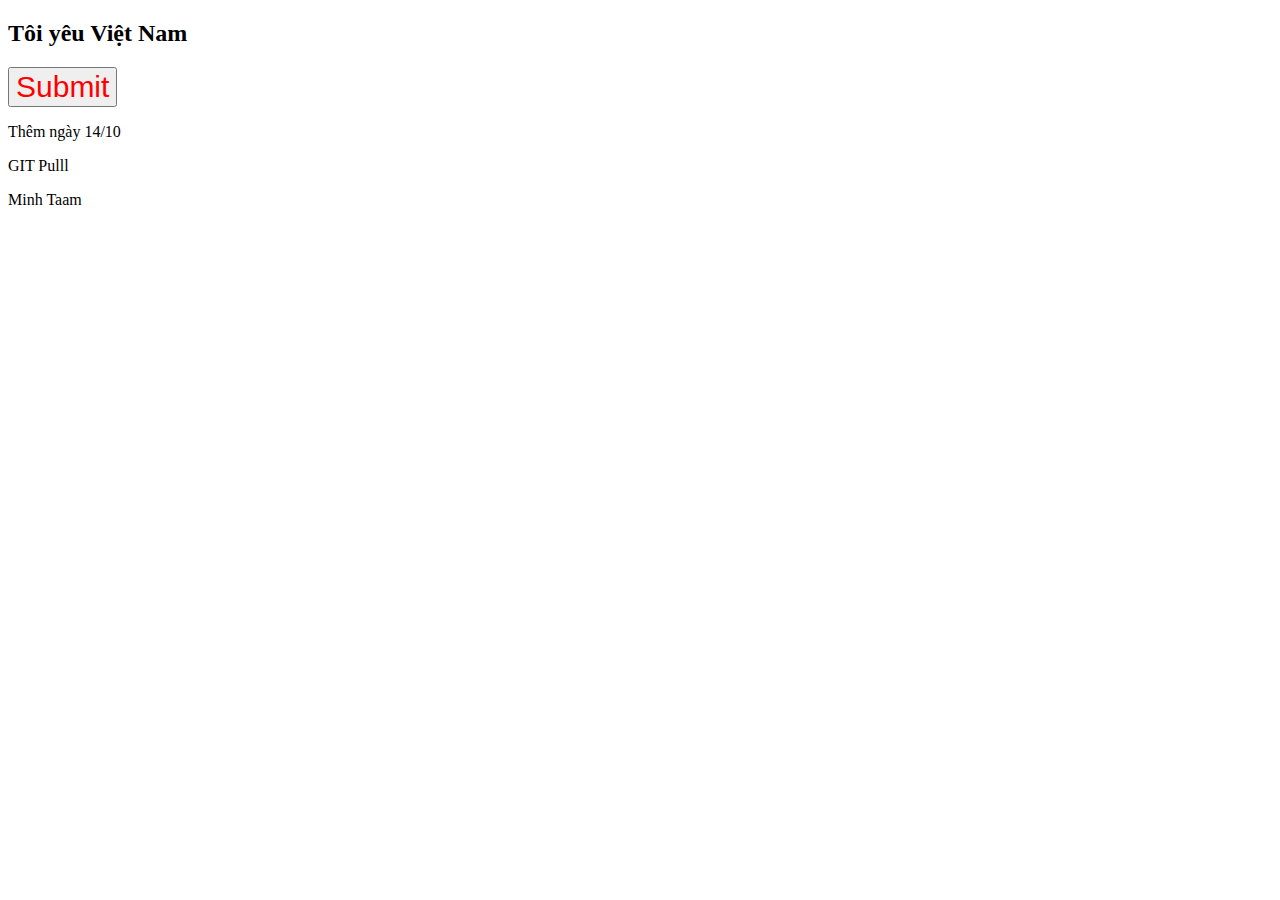
<file: index.html>
<!DOCTYPE html>
<html lang="en">
<head>
    <meta charset="UTF-8">
    <meta name="viewport" content="width=device-width, initial-scale=1.0">
    <link rel="stylesheet" href="./index2.css">
    <title>Document</title>
</head>
<body>
    <h2>Tôi yêu Việt Nam</h2>
    <button>Submit</button>
<p>Thêm ngày 14/10</p>
<p>GIT Pulll</p>
<p>Minh Taam</p>

    <!-- thư mục          stagin area                     commited 
        index.html        index.html                     index.html
        
    
    
    
    
    -->
</body>
</html>
</file>
<file: index2.css>
button{
    color:red;
    font-size: 30px;
}
</file>
